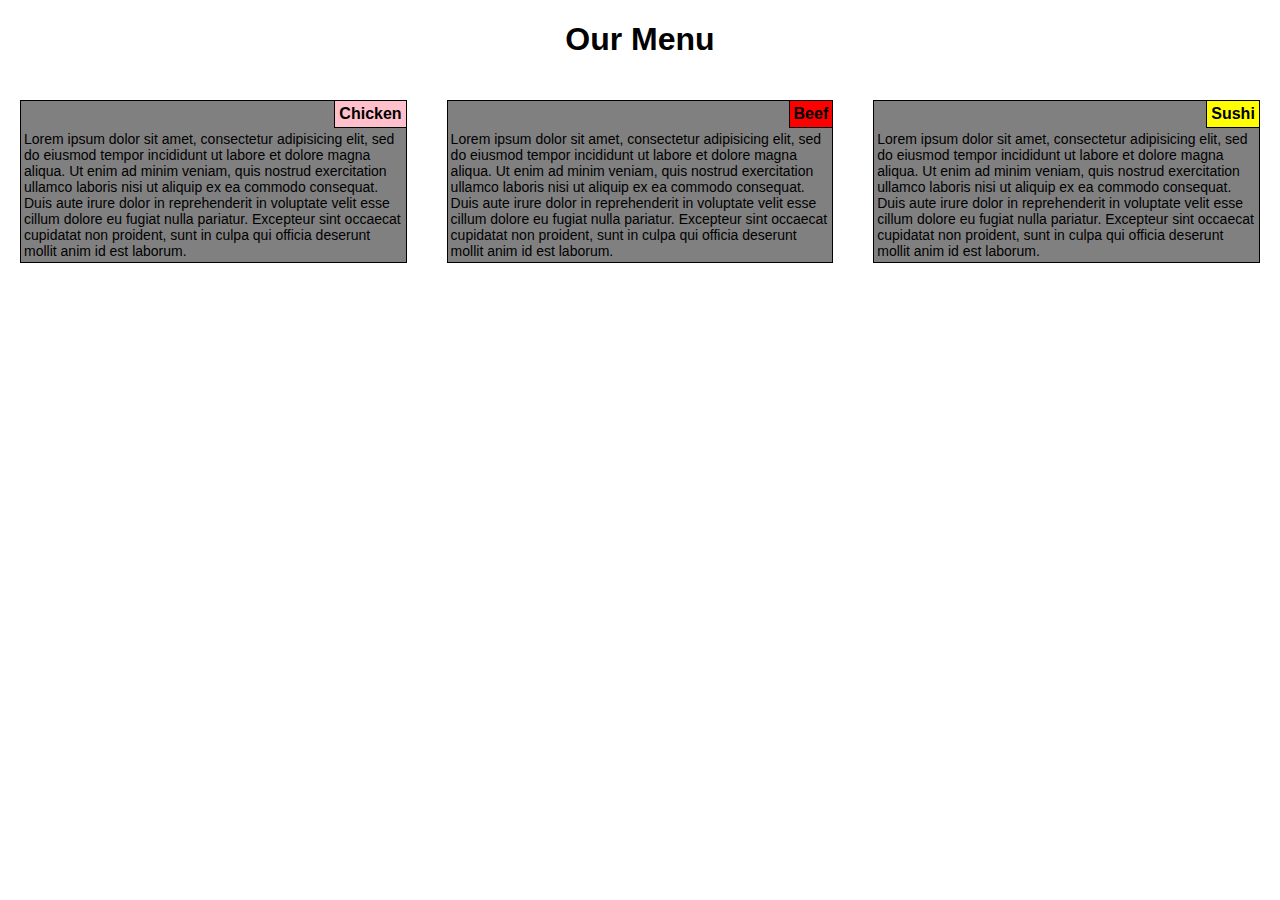
<file: module2-solution/index.html>
<!DOCTYPE html>
<html>
<head>
	<meta charset="utf-8">
    <meta http-equiv="X-UA-Compatible" content="IE=edge">
    <meta name="viewport" content="width=device-width, initial-scale=1">

	<title>Mod2 Exam</title>
	<link rel="stylesheet" href="css/style.css">
</head>
<body>
<h1>Our Menu</h1>
<div class="col-lg-4 col-md-6 col-sm-12">
	<p id="p1">Chicken</p>
	<p id="p4">Lorem ipsum dolor sit amet, consectetur adipisicing elit, sed do eiusmod
	tempor incididunt ut labore et dolore magna aliqua. Ut enim ad minim veniam,
	quis nostrud exercitation ullamco laboris nisi ut aliquip ex ea commodo
	consequat. Duis aute irure dolor in reprehenderit in voluptate velit esse
	cillum dolore eu fugiat nulla pariatur. Excepteur sint occaecat cupidatat non
	proident, sunt in culpa qui officia deserunt mollit anim id est laborum.</p>
</div>

<div class="col-lg-4 col-md-6 col-sm-12">
	<p id="p2">Beef</p>
	<p id="p4">Lorem ipsum dolor sit amet, consectetur adipisicing elit, sed do eiusmod
	tempor incididunt ut labore et dolore magna aliqua. Ut enim ad minim veniam,
	quis nostrud exercitation ullamco laboris nisi ut aliquip ex ea commodo
	consequat. Duis aute irure dolor in reprehenderit in voluptate velit esse
	cillum dolore eu fugiat nulla pariatur. Excepteur sint occaecat cupidatat non
	proident, sunt in culpa qui officia deserunt mollit anim id est laborum.</p>
</div>

<div class="col-lg-4 col-md-12 col-sm-12">
	<p id="p3">Sushi</p>
	<p id="p4">Lorem ipsum dolor sit amet, consectetur adipisicing elit, sed do eiusmod
	tempor incididunt ut labore et dolore magna aliqua. Ut enim ad minim veniam,
	quis nostrud exercitation ullamco laboris nisi ut aliquip ex ea commodo
	consequat. Duis aute irure dolor in reprehenderit in voluptate velit esse
	cillum dolore eu fugiat nulla pariatur. Excepteur sint occaecat cupidatat non
	proident, sunt in culpa qui officia deserunt mollit anim id est laborum.</p>
</div>
</body>
</html>
</file>
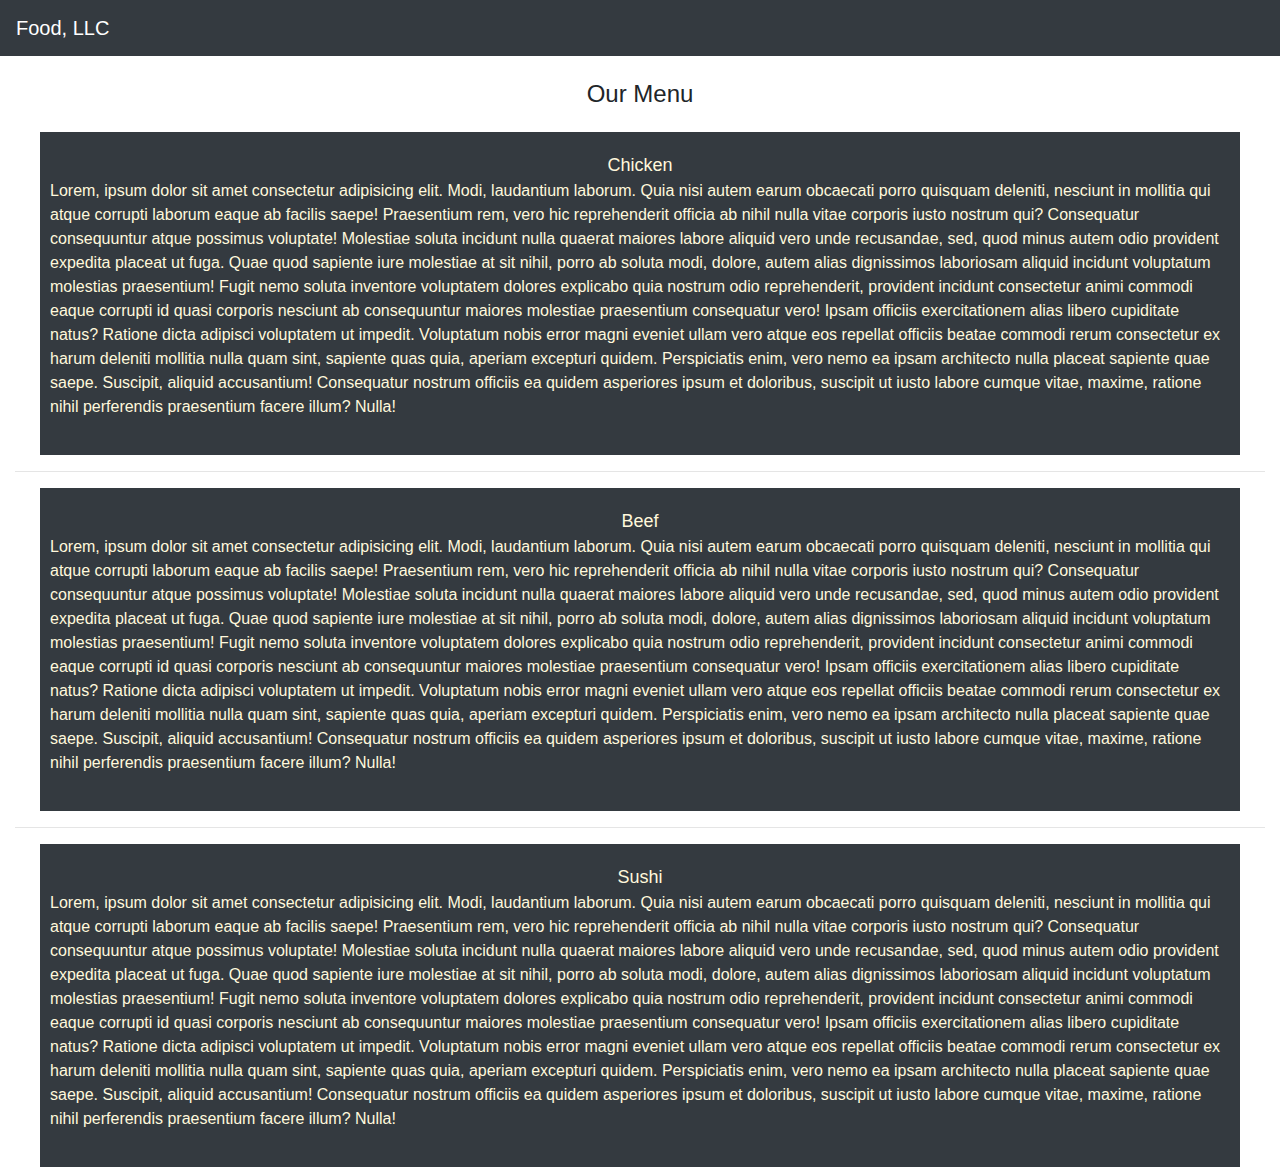
<file: module3-solution/index.html>
<!doctype html>
<html lang="en">

<head>
    <!-- Required meta tags -->
    <meta charset="utf-8">
    <meta name="viewport" content="width=device-width, initial-scale=1, shrink-to-fit=no">

    <!-- Bootstrap CSS -->
    <!-- <link rel="stylesheet" href="https://stackpath.bootstrapcdn.com/bootstrap/4.5.2/css/bootstrap.min.css" integrity="sha384-JcKb8q3iqJ61gNV9KGb8thSsNjpSL0n8PARn9HuZOnIxN0hoP+VmmDGMN5t9UJ0Z" crossorigin="anonymous"> -->
    <link rel="stylesheet" href="css/bootstrap.min.css">
    <!-- My own style  -->
    <link rel="stylesheet" href="css/styles.css">
    <title>Mod3-solution</title>
</head>

<body>
    <nav class="navbar navbar-expand-sm navbar-dark bg-dark">
        <a class="navbar-brand" href="#">Food, LLC</a>
        <button class="navbar-toggler" type="button" data-toggle="collapse" data-target="#navbarSupportedContent" aria-controls="navbarSupportedContent" aria-expanded="false" aria-label="Toggle navigation">
			<span class="navbar-toggler-icon"></span>
		</button>
        <div class="collapse navbar-collapse" id="navbarSupportedContent">
            <ul class="navbar-nav mr-auto">
                <li class="nav-item">
                    <a class="nav-link" href="#chicken">Chicken<span class="sr-only">(current)</span></a>
                </li>
                <li class="nav-item">
                    <a class="nav-link" href="#beef">Beef</a>
                </li>
                <li class="nav-item">
                    <a class="nav-link" href="#sushi">Sushi</a>
                </li>
            </ul>
        </div>
    </nav>
    <div class="container-fluid">
        <p class="page-title text-center">Our Menu</p>
        <section class="information bg-dark">
            <p class="section-title text-center" id="chicken">Chicken</p>
            <p class="details">Lorem, ipsum dolor sit amet consectetur adipisicing elit. Modi, laudantium laborum. Quia nisi autem earum obcaecati porro quisquam deleniti, nesciunt in mollitia qui atque corrupti laborum eaque ab facilis saepe! Praesentium rem, vero hic
                reprehenderit officia ab nihil nulla vitae corporis iusto nostrum qui? Consequatur consequuntur atque possimus voluptate! Molestiae soluta incidunt nulla quaerat maiores labore aliquid vero unde recusandae, sed, quod minus autem odio provident
                expedita placeat ut fuga. Quae quod sapiente iure molestiae at sit nihil, porro ab soluta modi, dolore, autem alias dignissimos laboriosam aliquid incidunt voluptatum molestias praesentium! Fugit nemo soluta inventore voluptatem dolores
                explicabo quia nostrum odio reprehenderit, provident incidunt consectetur animi commodi eaque corrupti id quasi corporis nesciunt ab consequuntur maiores molestiae praesentium consequatur vero! Ipsam officiis exercitationem alias libero
                cupiditate natus? Ratione dicta adipisci voluptatem ut impedit. Voluptatum nobis error magni eveniet ullam vero atque eos repellat officiis beatae commodi rerum consectetur ex harum deleniti mollitia nulla quam sint, sapiente quas quia,
                aperiam excepturi quidem. Perspiciatis enim, vero nemo ea ipsam architecto nulla placeat sapiente quae saepe. Suscipit, aliquid accusantium! Consequatur nostrum officiis ea quidem asperiores ipsum et doloribus, suscipit ut iusto labore
                cumque vitae, maxime, ratione nihil perferendis praesentium facere illum? Nulla!
            </p>
        </section>
        <hr class=".d-sm-none .d-md-block">
        <section class="information bg-dark">
            <p class="section-title text-center" id="beef">Beef</p>
            <p class="details">Lorem, ipsum dolor sit amet consectetur adipisicing elit. Modi, laudantium laborum. Quia nisi autem earum obcaecati porro quisquam deleniti, nesciunt in mollitia qui atque corrupti laborum eaque ab facilis saepe! Praesentium rem, vero hic
                reprehenderit officia ab nihil nulla vitae corporis iusto nostrum qui? Consequatur consequuntur atque possimus voluptate! Molestiae soluta incidunt nulla quaerat maiores labore aliquid vero unde recusandae, sed, quod minus autem odio provident
                expedita placeat ut fuga. Quae quod sapiente iure molestiae at sit nihil, porro ab soluta modi, dolore, autem alias dignissimos laboriosam aliquid incidunt voluptatum molestias praesentium! Fugit nemo soluta inventore voluptatem dolores
                explicabo quia nostrum odio reprehenderit, provident incidunt consectetur animi commodi eaque corrupti id quasi corporis nesciunt ab consequuntur maiores molestiae praesentium consequatur vero! Ipsam officiis exercitationem alias libero
                cupiditate natus? Ratione dicta adipisci voluptatem ut impedit. Voluptatum nobis error magni eveniet ullam vero atque eos repellat officiis beatae commodi rerum consectetur ex harum deleniti mollitia nulla quam sint, sapiente quas quia,
                aperiam excepturi quidem. Perspiciatis enim, vero nemo ea ipsam architecto nulla placeat sapiente quae saepe. Suscipit, aliquid accusantium! Consequatur nostrum officiis ea quidem asperiores ipsum et doloribus, suscipit ut iusto labore
                cumque vitae, maxime, ratione nihil perferendis praesentium facere illum? Nulla!
            </p>
        </section>
        <hr class=".d-sm-none .d-md-block">
        <section class="information bg-dark">
            <p class="section-title text-center" id="sushi">Sushi</p>
            <p class="details">Lorem, ipsum dolor sit amet consectetur adipisicing elit. Modi, laudantium laborum. Quia nisi autem earum obcaecati porro quisquam deleniti, nesciunt in mollitia qui atque corrupti laborum eaque ab facilis saepe! Praesentium rem, vero hic
                reprehenderit officia ab nihil nulla vitae corporis iusto nostrum qui? Consequatur consequuntur atque possimus voluptate! Molestiae soluta incidunt nulla quaerat maiores labore aliquid vero unde recusandae, sed, quod minus autem odio provident
                expedita placeat ut fuga. Quae quod sapiente iure molestiae at sit nihil, porro ab soluta modi, dolore, autem alias dignissimos laboriosam aliquid incidunt voluptatum molestias praesentium! Fugit nemo soluta inventore voluptatem dolores
                explicabo quia nostrum odio reprehenderit, provident incidunt consectetur animi commodi eaque corrupti id quasi corporis nesciunt ab consequuntur maiores molestiae praesentium consequatur vero! Ipsam officiis exercitationem alias libero
                cupiditate natus? Ratione dicta adipisci voluptatem ut impedit. Voluptatum nobis error magni eveniet ullam vero atque eos repellat officiis beatae commodi rerum consectetur ex harum deleniti mollitia nulla quam sint, sapiente quas quia,
                aperiam excepturi quidem. Perspiciatis enim, vero nemo ea ipsam architecto nulla placeat sapiente quae saepe. Suscipit, aliquid accusantium! Consequatur nostrum officiis ea quidem asperiores ipsum et doloribus, suscipit ut iusto labore
                cumque vitae, maxime, ratione nihil perferendis praesentium facere illum? Nulla!
            </p>
        </section>
    </div>


    <!-- Optional JavaScript -->
    <!-- jQuery first, then Popper.js, then Bootstrap JS -->
    <script src="https://code.jquery.com/jquery-3.5.1.slim.min.js" integrity="sha384-DfXdz2htPH0lsSSs5nCTpuj/zy4C+OGpamoFVy38MVBnE+IbbVYUew+OrCXaRkfj" crossorigin="anonymous"></script>
    <script src="https://cdn.jsdelivr.net/npm/popper.js@1.16.1/dist/umd/popper.min.js" integrity="sha384-9/reFTGAW83EW2RDu2S0VKaIzap3H66lZH81PoYlFhbGU+6BZp6G7niu735Sk7lN" crossorigin="anonymous"></script>
    <script src="https://stackpath.bootstrapcdn.com/bootstrap/4.5.2/js/bootstrap.min.js" integrity="sha384-B4gt1jrGC7Jh4AgTPSdUtOBvfO8shuf57BaghqFfPlYxofvL8/KUEfYiJOMMV+rV" crossorigin="anonymous"></script>
</body>

</html>
</file>
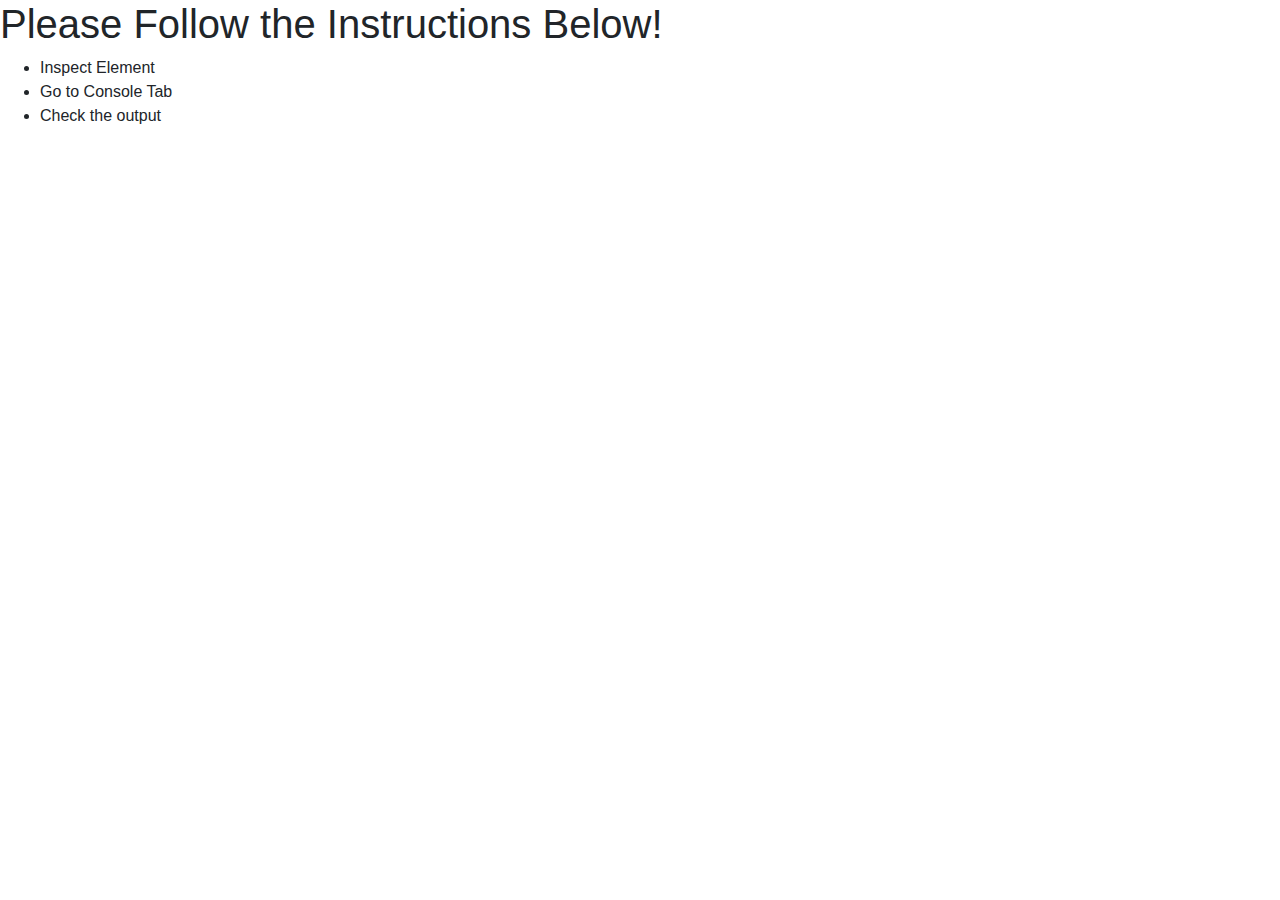
<file: module4-solution/index.html>
<!DOCTYPE html>
<html>

<head>
    <meta charset="utf-8">
    <title>Module 4 Solution</title>
    <link rel="stylesheet" href="https://stackpath.bootstrapcdn.com/bootstrap/4.5.2/css/bootstrap.min.css" integrity="sha384-JcKb8q3iqJ61gNV9KGb8thSsNjpSL0n8PARn9HuZOnIxN0hoP+VmmDGMN5t9UJ0Z" crossorigin="anonymous">
    <script src="SpeakHello.js"></script>
    <script src="SpeakGoodBye.js"></script>
    <script src="script.js"></script>
</head>

<body>
    <h1>Please Follow the Instructions Below!</h1>
    <ul>
        <li>Inspect Element</li>
        <li>Go to Console Tab</li>
        <li>Check the output</li>
    </ul>
</body>

</html>
</file>
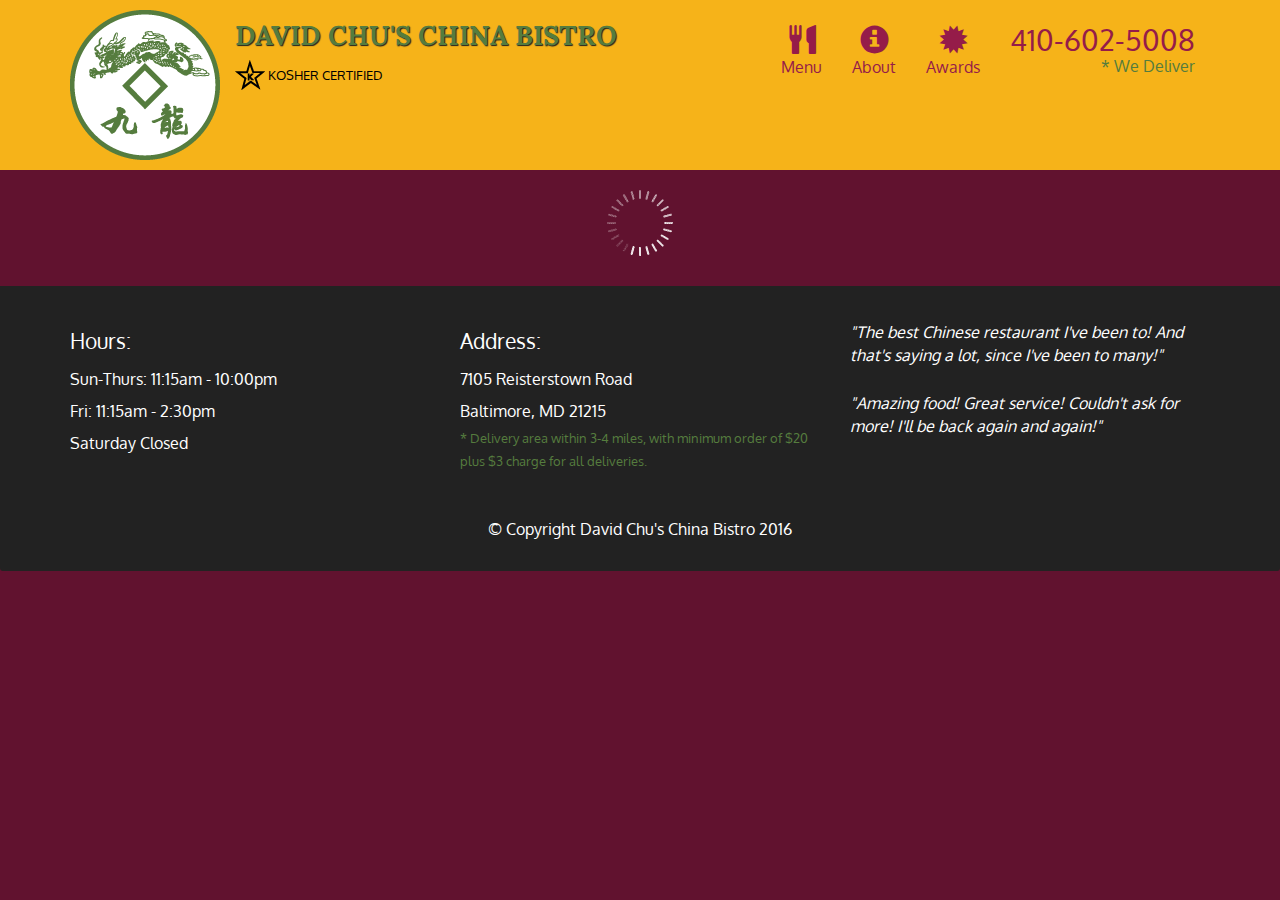
<file: module5-solution/index.html>
<!doctype html>
<html lang="en">
  <head>
    <meta charset="utf-8">
    <meta http-equiv="X-UA-Compatible" content="IE=edge">
    <meta name="viewport" content="width=device-width, initial-scale=1">
    <title>David Chu's China Bistro</title>
    <link rel="stylesheet" href="css/bootstrap.min.css">
    <link rel="stylesheet" href="css/styles.css">
    <link href='https://fonts.googleapis.com/css?family=Oxygen:400,300,700' rel='stylesheet' type='text/css'>
    <link href='https://fonts.googleapis.com/css?family=Lora' rel='stylesheet' type='text/css'>
  </head>
<body>
  <header>
    <nav id="header-nav" class="navbar navbar-default">
      <div class="container">
        <div class="navbar-header">
          <a href="index.html" class="pull-left visible-md visible-lg">
            <div id="logo-img" alt="Logo image"></div>
          </a>

          <div class="navbar-brand">
            <a href="index.html"><h1>David Chu's China Bistro</h1></a>
            <p>
              <img src="images/star-k-logo.png" alt="Kosher certification">
              <span>Kosher Certified</span>
            </p>
          </div>

          <button id="navbarToggle" type="button" class="navbar-toggle collapsed" data-toggle="collapse" data-target="#collapsable-nav" aria-expanded="false">
            <span class="sr-only">Toggle navigation</span>
            <span class="icon-bar"></span>
            <span class="icon-bar"></span>
            <span class="icon-bar"></span>
          </button>
        </div>
        
        <div id="collapsable-nav" class="collapse navbar-collapse">
           <ul id="nav-list" class="nav navbar-nav navbar-right">
            <li id="navHomeButton" class="visible-xs active">
              <a href="index.html">
                <span class="glyphicon glyphicon-home"></span> Home</a>
            </li>
            <li id="navMenuButton">
              <a href="#" onclick="$dc.loadMenuCategories();">
                <span class="glyphicon glyphicon-cutlery"></span><br class="hidden-xs"> Menu</a>
            </li>
            <li>
              <a href="#">
                <span class="glyphicon glyphicon-info-sign"></span><br class="hidden-xs"> About</a>
            </li>
            <li>
              <a href="#">
                <span class="glyphicon glyphicon-certificate"></span><br class="hidden-xs"> Awards</a>
            </li>
            <li id="phone" class="hidden-xs">
              <a href="tel:410-602-5008">
                <span>410-602-5008</span></a><div>* We Deliver</div>
            </li>
          </ul><!-- #nav-list -->
        </div><!-- .collapse .navbar-collapse -->
      </div><!-- .container -->
    </nav><!-- #header-nav -->
  </header>

  <div id="call-btn" class="visible-xs">
    <a class="btn" href="tel:410-602-5008">
    <span class="glyphicon glyphicon-earphone"></span>
    410-602-5008
    </a>
  </div>
  <div id="xs-deliver" class="text-center visible-xs">* We Deliver</div>

  <div id="main-content" class="container"></div>

  <footer class="panel-footer">
    <div class="container">
      <div class="row">
        <section id="hours" class="col-sm-4">
          <span>Hours:</span><br>
          Sun-Thurs: 11:15am - 10:00pm<br>
          Fri: 11:15am - 2:30pm<br>
          Saturday Closed
          <hr class="visible-xs">
        </section>
        <section id="address" class="col-sm-4">
          <span>Address:</span><br>
          7105 Reisterstown Road<br>
          Baltimore, MD 21215
          <p>* Delivery area within 3-4 miles, with minimum order of $20 plus $3 charge for all deliveries.</p>
          <hr class="visible-xs">
        </section>
        <section id="testimonials" class="col-sm-4">
          <p>"The best Chinese restaurant I've been to! And that's saying a lot, since I've been to many!"</p>
          <p>"Amazing food! Great service! Couldn't ask for more! I'll be back again and again!"</p>
        </section>
      </div>
      <div class="text-center">&copy; Copyright David Chu's China Bistro 2016</div>
    </div>
  </footer>

  <!-- jQuery (Bootstrap JS plugins depend on it) -->
  <script src="js/jquery-2.1.4.min.js"></script>
  <script src="js/bootstrap.min.js"></script>
  <script src="js/ajax-utils.js"></script>
  <script src="js/script.js"></script>
</body>
</html>
</file>
<file: module2-solution/css/style.css>
* { 
	box-sizing: border-box;
	font-family: "Comic Sans MS", cursive, sans-serif;
}
body {
	margin: 0px;
	padding: 0px;
}

h1 { 
	text-align: center; 
}

div {
	position: relative;
	background-color: grey;
	border: 1px solid black;
	padding: 0px;
	margin: 20px;
	float: left;
}


p {
	margin: -1px;
	padding: 4px;
	/*font-family: Helvetica;*/
	border: 1px solid black;
	font-weight: bold;
	font-size: 16px;
}

#p1{
	background-color: pink;
	float: right;
	position: relative;
	top: 0px;
	right: 0px;
}
#p2{
	background-color: red;
	float: right;
	position: relative;
	top: 0px;
	right: 0px;
}
#p3{
	background-color: yellow;
	float: right;
	position: relative;
	top: 0px;
	right: 0px;
}

#p4 {
	clear: both;
	border: none;
	font-weight: normal;
	font-size: 14px;
}

/*Desktop View*/
@media (min-width: 992px) {
	.col-lg-4 {
		position: relative;
		float: left;
		width: calc(33.33% - 40px);
	}
}

/*Tablet view*/
@media (min-width: 768px) and (max-width: 991px) {
	.col-md-6 {
		position: relative;
		float: left;
		width: calc(50% - 40px);
	}
	.col-md-12 {
		position: relative;
		float: left;
		width: calc(100% - 40px);
	}
}

/*Mobile View*/
@media (max-width: 767px) {
	.col-sm-12 {
		position: relative;
		float: left;
		width: calc(100% - 40px);
	}
}
</file>
<file: module3-solution/css/styles.css>
.container-fluid .page-title {
    font-size: x-large;
    margin: 20px auto 20px;
}

.container-fluid .information {
    color: cornsilk;
    padding: 20px 10px 20px;
    margin: 0px 25px 0px;
}

.container-fluid .section-title {
    font-size: large;
    margin-bottom: 0px;
}


/* Desktop and Tablet View */

@media (min-width: 576px) {
    .navbar .navbar-nav {
        display: none;
    }
}


/* Mobile View */

@media (max-width: 575px) {
    .navbar .navbar-nav {
        text-align: center;
    }
}
</file>
<file: module5-solution/css/styles.css>
body {
  font-size: 16px;
  color: #fff;
  background-color: #61122f;
  font-family: 'Oxygen', sans-serif;
}

/** HEADER **/
#header-nav {
  background-color: #f6b319;
  border-radius: 0;
  border: 0;
}

#logo-img {
  background: url('../images/restaurant-logo_large.png') no-repeat;
  width: 150px;
  height: 150px;
  margin: 10px 15px 10px 0;
}

.navbar-brand {
  padding-top: 25px;
}
.navbar-brand h1 { /* Restaurant name */
  font-family: 'Lora', serif;
  color: #557c3e;
  font-size: 1.5em;
  text-transform: uppercase;
  font-weight: bold;
  text-shadow: 1px 1px 1px #222;
  margin-top: 0;
  margin-bottom: 0;
  line-height: .75;
}
.navbar-brand a:hover, .navbar-brand a:focus {
  text-decoration: none;
}
.navbar-brand p { /* Kosher cert */
  color: #000;
  text-transform: uppercase;
  font-size: .7em;
  margin-top: 15px;
}
.navbar-brand p span { /* Star-K */
  vertical-align: middle;
}

#nav-list {
  margin-top: 10px;
}
#nav-list a {
  color: #951C49;
  text-align: center;
}
#nav-list a:hover {
  background: #E7E7E7;
}
#nav-list a span {
  font-size: 1.8em;
}

#phone {
  margin-top: 5px;
}
#phone a { /* Phone number */
  text-align: right;
  padding-bottom: 0;
}
#phone div { /* We Deliver */
  color: #557c3e;
  text-align: right;
  padding-right: 15px;
}

.navbar-header button.navbar-toggle, .navbar-header .icon-bar {
  border: 1px solid #61122f;
}
.navbar-header button.navbar-toggle {
  clear: both;
  margin-top: -30px;
}
/* END HEADER */

/* FOOTER */
.panel-footer {
  margin-top: 30px;
  padding-top: 35px;
  padding-bottom: 30px;
  background-color: #222;
  border-top: 0;
}
.panel-footer div.row {
  margin-bottom: 35px;
}
#hours, #address {
  line-height: 2;
}
#hours > span, #address > span {
  font-size: 1.3em;
}
#address p {
  color: #557c3e;
  font-size: .8em;
  line-height: 1.8;
}
#testimonials {
  font-style: italic;
}
#testimonials p:nth-child(2) {
  margin-top: 25px;
}
/* END FOOTER */



/* HOME PAGE */
.container .jumbotron {
  box-shadow: 0 0 50px #3F0C1F;
  border: 2px solid #3F0C1F;
}

#menu-tile, #specials-tile, #map-tile {
  height: 250px;
  width: 100%;
  margin-bottom: 15px;
  position: relative;
  border: 2px solid #3F0C1F;
  overflow: hidden;
}
#menu-tile:hover, #specials-tile:hover, #map-tile:hover {
  box-shadow: 0 1px 5px 1px #cccccc;
}
#menu-tile {
  background: url('../images/menu-tile.jpg') no-repeat;
  background-position: center;
}
#specials-tile {
  background: url('../images/specials-tile.jpg') no-repeat;
  background-position: center;
}
#menu-tile span, #specials-tile span, #map-tile span {
  position: absolute;
  bottom: 0;
  right: 0;
  width: 100%;
  text-align: center;
  font-size: 1.6em;
  text-transform: uppercase;
  background-color: #000;
  color: #fff;
  opacity: .8;
}
/* END HOME PAGE */

/* MENU CATEGORIES PAGE */
.category-tile { 
  position: relative;
  border: 2px solid #3F0C1F;
  overflow: hidden;
  width: 200px;
  height: 200px;
  margin: 0 auto 15px;
}
.category-tile span {
  position: absolute;
  bottom: 0;
  right: 0;
  width: 100%;
  text-align: center;
  font-size: 1.2em;
  text-transform: uppercase;
  background-color: #000;
  color: #fff;
  opacity: .8;
}
.category-tile:hover {
  box-shadow: 0 1px 5px 1px #cccccc;
}

#menu-categories-title + div {
  margin-bottom: 50px;
}
/* END MENU CATEGORIES PAGE */

/* SINGLE CATEGORY PAGE */
.menu-item-tile {
  margin-bottom: 25px;
}
.menu-item-tile hr {
  width: 80%;
}
.menu-item-tile .menu-item-price {
  font-size: 1.1em;
  text-align: right;
  margin-top: -15px;
  margin-right: -15px;
}
.menu-item-tile .menu-item-price span {
  font-size: .6em;
}
.menu-item-photo {
  position: relative;
  border: 2px solid #3F0C1F; 
  overflow: hidden;
  padding: 0;
  margin-right: -15px;
  margin-left: auto;
  margin-bottom: 20px;
  max-width: 250px;
}
.menu-item-photo div {
  position: absolute;
  bottom: 0;
  right: 0;
  width: 80px;
  background-color: #557c3e;
  text-align: center;
}
.menu-item-description {
  padding-right: 30px;
}
h3.menu-item-title {
  margin: 0 0 10px;
}
.menu-item-details {
  font-size: .9em;
  font-style: italic;
}
/* END SINGLE CATEGORY PAGE */


/********** Large devices only **********/
@media (min-width: 1200px) {
  .container .jumbotron {
    background: url('../images/jumbotron_1200.jpg') no-repeat;
    height: 675px;
  }
}

/********** Medium devices only **********/
@media (min-width: 992px) and (max-width: 1199px) {
  /* Header */
  #logo-img {
    background: url('../images/restaurant-logo_medium.png') no-repeat;
    width: 100px;
    height: 100px;
    margin: 5px 5px 5px 0;
  }
  /* End Header */

  /* Home Page */
  .container .jumbotron {
    background: url('../images/jumbotron_992.jpg') no-repeat;
    height: 558px;
  }
  /* End Home Page */
}

/********** Small devices only **********/
@media (min-width: 768px) and (max-width: 991px) {
  /* Home Page */
  .container .jumbotron {
    background: url('../images/jumbotron_768.jpg') no-repeat;
    height: 432px;
  }
  /* End Home Page */
}

/********** Extra small devices only **********/
@media (max-width: 767px) {
  /* Header */
  .navbar-brand {
    padding-top: 10px;
    height: 80px;
  }
  .navbar-brand h1 { /* Restaurant name */
    padding-top: 10px;
    font-size: 5vw; /* 1vw = 1% of viewport width */
  }
  .navbar-brand p { /* Kosher cert */
    font-size: .6em;
    margin-top: 12px;
  }
  .navbar-brand p img { /* Star-K */
    height: 20px;
  }

  #collapsable-nav a { /* Collapsed nav menu text */
    font-size: 1.2em;
  }
  #collapsable-nav a span { /* Collapsed nav menu glyph */
    font-size: 1em;
    margin-right: 5px;
  }

  #call-btn > a {
    font-size: 1.5em;
    display: block;
    margin: 0 20px;
    padding: 10px;
    border: 2px solid #fff;
    background-color: #f6b319;
    color: #951c49;
  }
  #xs-deliver {
    margin-top: 5px;
    font-size: .7em;
    letter-spacing: .1em;
    text-transform: uppercase;
  }
  /* End Header */

  /* Footer */
  .panel-footer section {
    margin-bottom: 30px;
    text-align: center;
  }
  .panel-footer section:nth-child(3) {
    margin-bottom: 0; /* margin already exists on the whole row */
  }
  .panel-footer section hr {
    width: 50%;
  }
  /* End Footer */

  /* Home Page */
  .container .jumbotron {
    margin-top: 30px;
    padding: 0;
  }
  #menu-tile, #specials-tile {
    width: 360px;
    margin: 0 auto 15px;
  }

  .menu-item-photo {
    margin-right: auto;
  }
  .menu-item-tile .menu-item-price {
    text-align: center;
  }
  .menu-item-description {
    text-align: center;;
  }
}


/********** Super extra small devices Only :-) (e.g., iPhone 4) **********/
@media (max-width: 479px) {
  /* Header */
  .navbar-brand h1 { /* Restaurant name */
    padding-top: 5px;
    font-size: 6vw;
  }
  /* End Header */
  
  /* Home page */
  #menu-tile, #specials-tile {
    width: 280px;
    margin: 0 auto 15px;
  }

  .col-xxs-12 {
    position: relative;
    min-height: 1px;
    padding-right: 15px;
    padding-left: 15px;
    float: left;
    width: 100%;
  }
}
</file>
